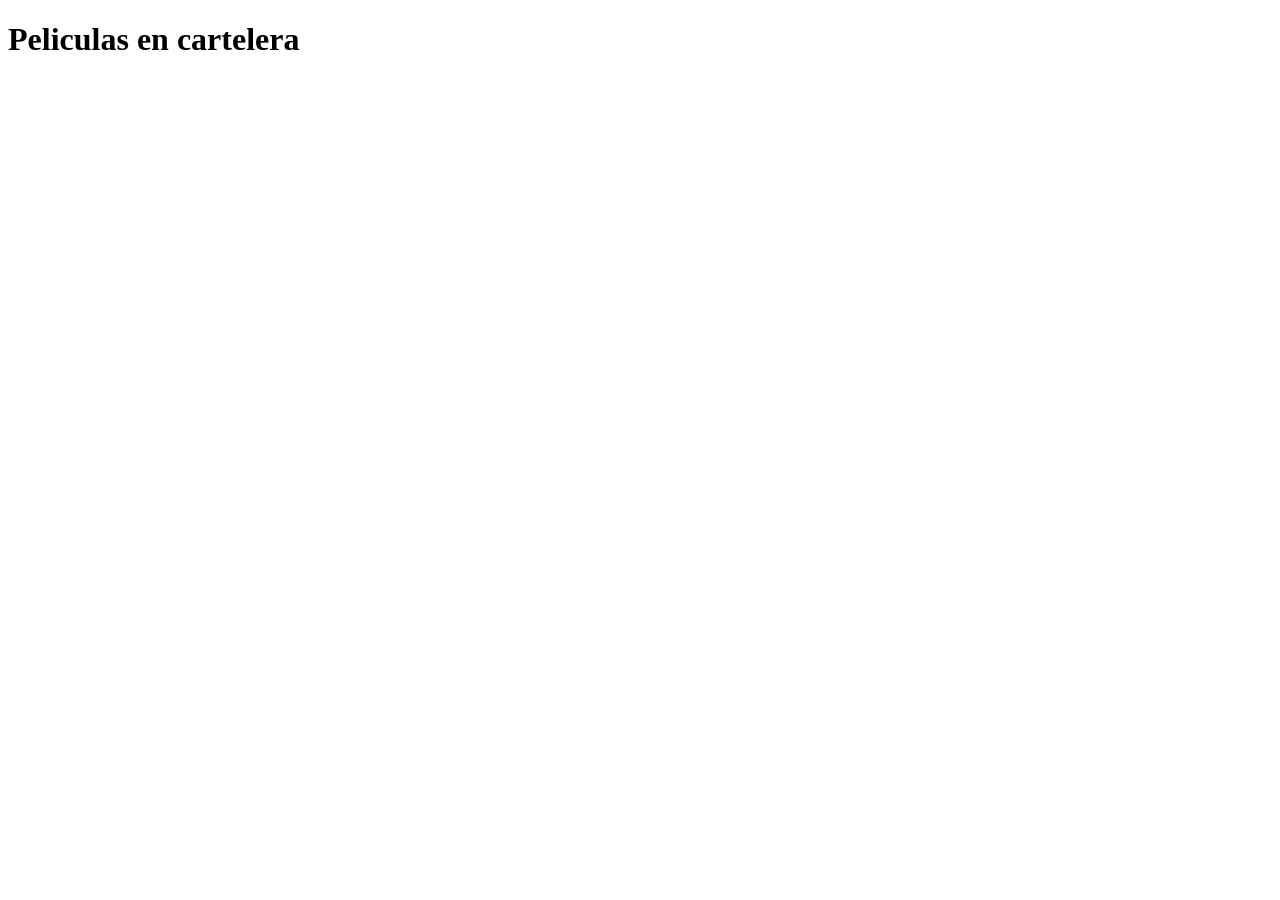
<file: index.html>
<!DOCTYPE html>
<html lang="en">
<head>
    <meta charset="UTF-8">
    <meta http-equiv="X-UA-Compatible" content="IE=edge">
    <meta name="viewport" content="width=device-width, initial-scale=1.0">
    <link rel="stylesheet" href="styles.css">
    <title>Document</title>
</head>
<body>
    <h1>Peliculas en cartelera</h1>
    <div class="movies" id="movies">

    </div>
    
</body>
<script src="/main.js"></script>
</html>
</file>
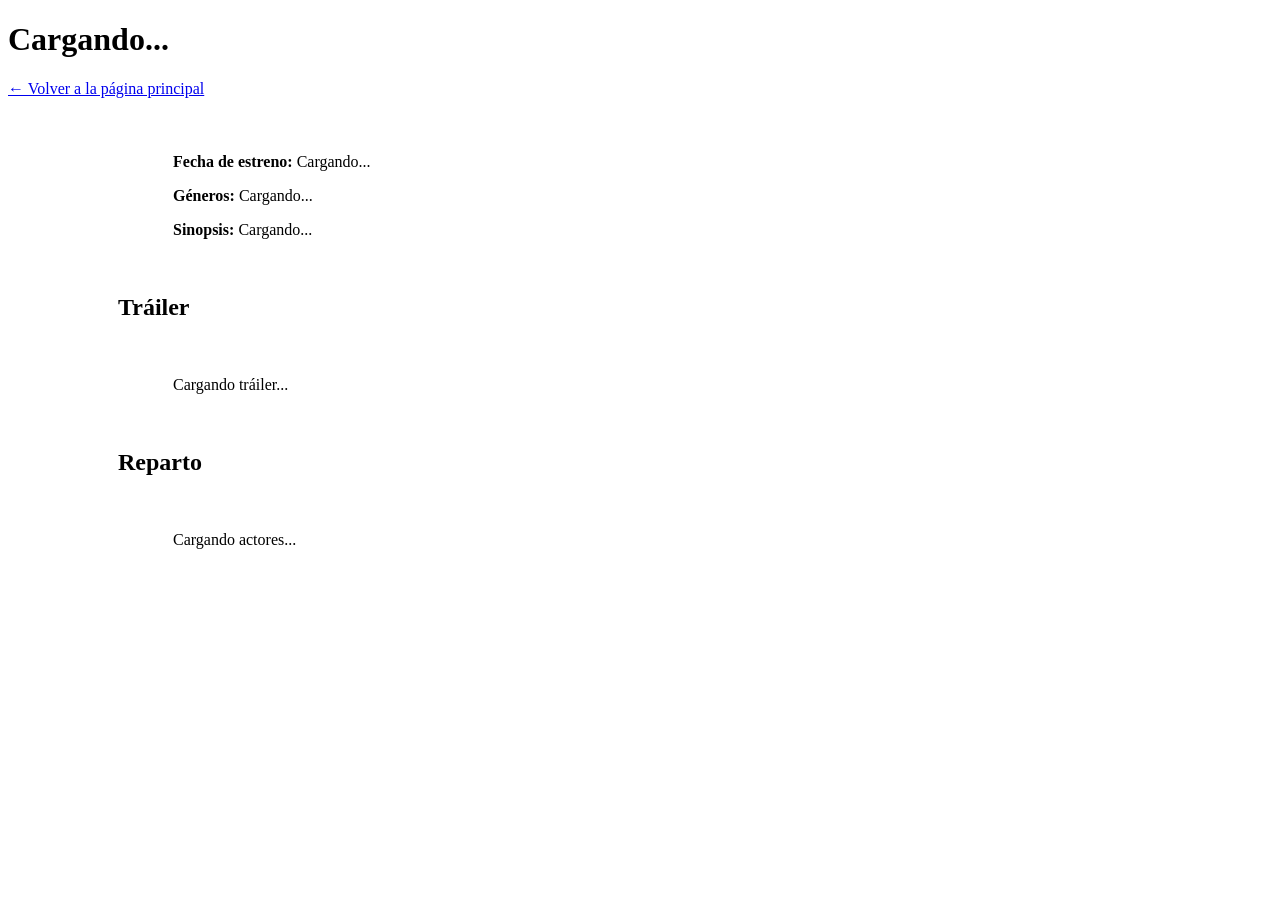
<file: detail.html>
<!DOCTYPE html>
<html lang="es">
<head>
    <meta charset="UTF-8">
    <meta name="viewport" content="width=device-width, initial-scale=1.0">
    <title>Detalles de la Película</title>
    <link rel="stylesheet" href="styles.css">
</head>

  <body >
    <h1 id="movie-title">Cargando...</h1>
    
    <a href="index.html" class="volver">← Volver a la página principal</a>

    <div class="wrapper">

    <main class="container">
        <!-- Información principal -->
        <section class="movie-info">
            <div id="movie-poster" src="https://via.placeholder.com/200x300" alt="Póster de la película">
            <div class="details">
                <p><strong>Fecha de estreno:</strong> <span id="movie-release-date">Cargando...</span></p>
                <p><strong>Géneros:</strong> <span id="movie-genres">Cargando...</span></p>
                <p><strong>Sinopsis:</strong> <span id="movie-overview">Cargando...</span></p>
            </div>
        </section>

        <!-- Contenedor del tráiler y los actores -->
        <section class="media-container">
            <!-- Tráiler a la izquierda -->
            <div class="trailer">
                <h2>Tráiler</h2>
                <div id="trailer-container">
                    <p>Cargando tráiler...</p>
                </div>
            </div>

            <!-- Actores a la derecha -->
            <div class="actors">
                <h2>Reparto</h2>
                <div id="actors" class="actors-list">
                    <p>Cargando actores...</p>
                </div>
            </div>
        </section>
    </main>

    <script src="main-detail.js"></script>
  </div>
</body>

</html>
</file>
<file: styles.css>
body{
    
}
.movies{
    display: grid;
    grid-template-columns: repeat(auto-fit, minmax(150px, 1fr));
    gap: 50px;
    margin: 0 auto;
    background-color: rgb(50, 71, 71);
    
}

/* Responsividad */
@media (max-width: 600px) {
    .movies {
        grid-template-columns: repeat(1, 1fr);
    }
}
@media (min-width: 601px) and (max-width: 900px) {
    .movies {
        grid-template-columns: repeat(3, 1fr);
    }
}

img {
    width: 200px;
    height: 300px;
    border-radius: 80px 0 80px 0;
    background: #f8f8f8;
    box-shadow: 0px 3px 6px rgba(0, 0, 0, 0.15);
    margin-left: 5px; /* Espacio entre los elementos */
    padding: 10px;
}
div{
    margin: 55px;
    
}
</file>
